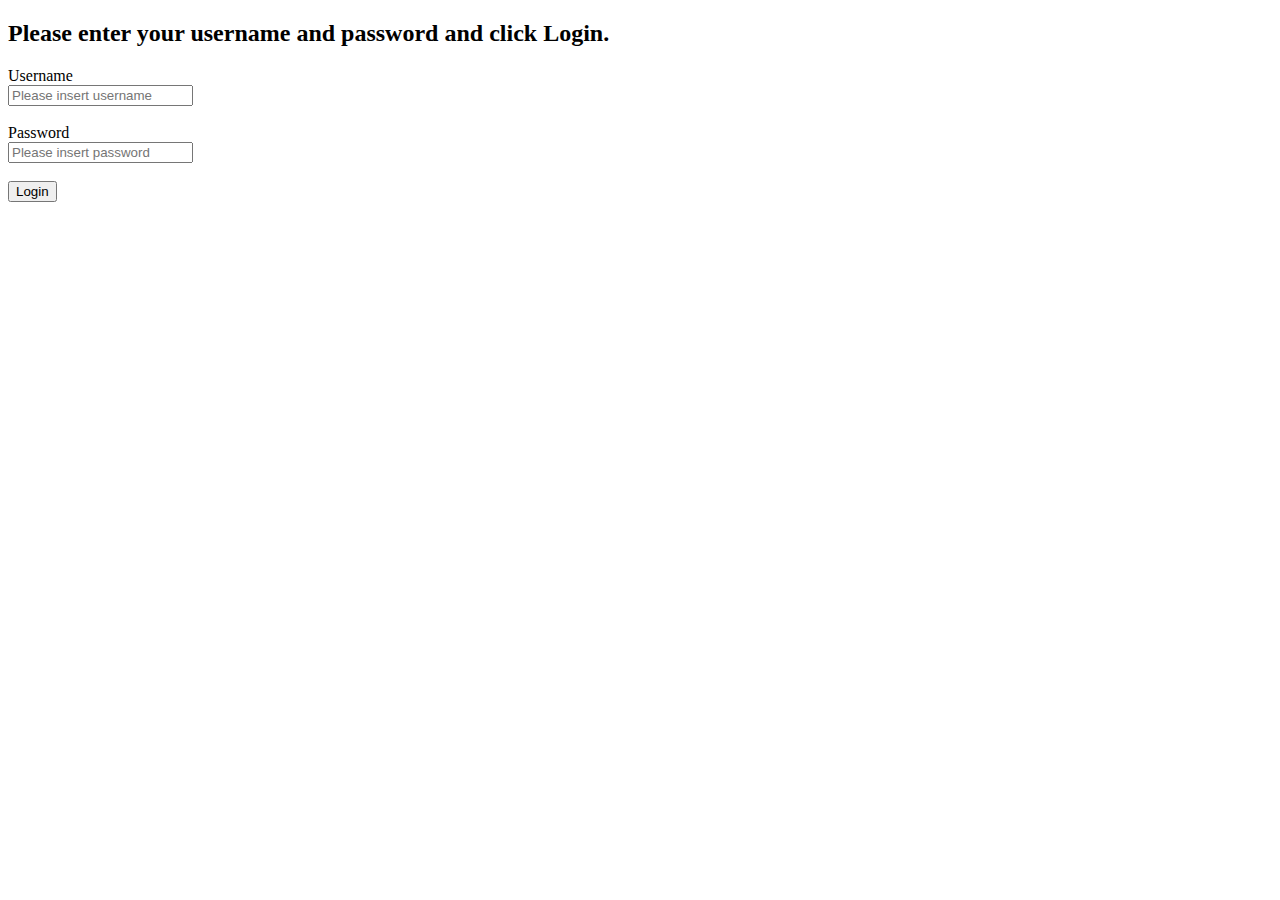
<file: login.html>
<!doctype html>
<html>
    <head>
        <title>
            Login Page
        </title>
        <body>
            <h2>Please enter your username and password and click Login.</h2>
            <form action="product-list.html">
                <label for="uname">Username</label><br/>
                <input type="text" id="uname" name="username" placeholder="Please insert username"/>
                <br/><br/>
                <label for="pword">Password</label><br/>
                <input type="password" id="pword" name="password" placeholder="Please insert password"/>
                <br/><br/>
                <button type="submit">Login</button>
            </form>
        </body>
    </head>
</html>
</file>
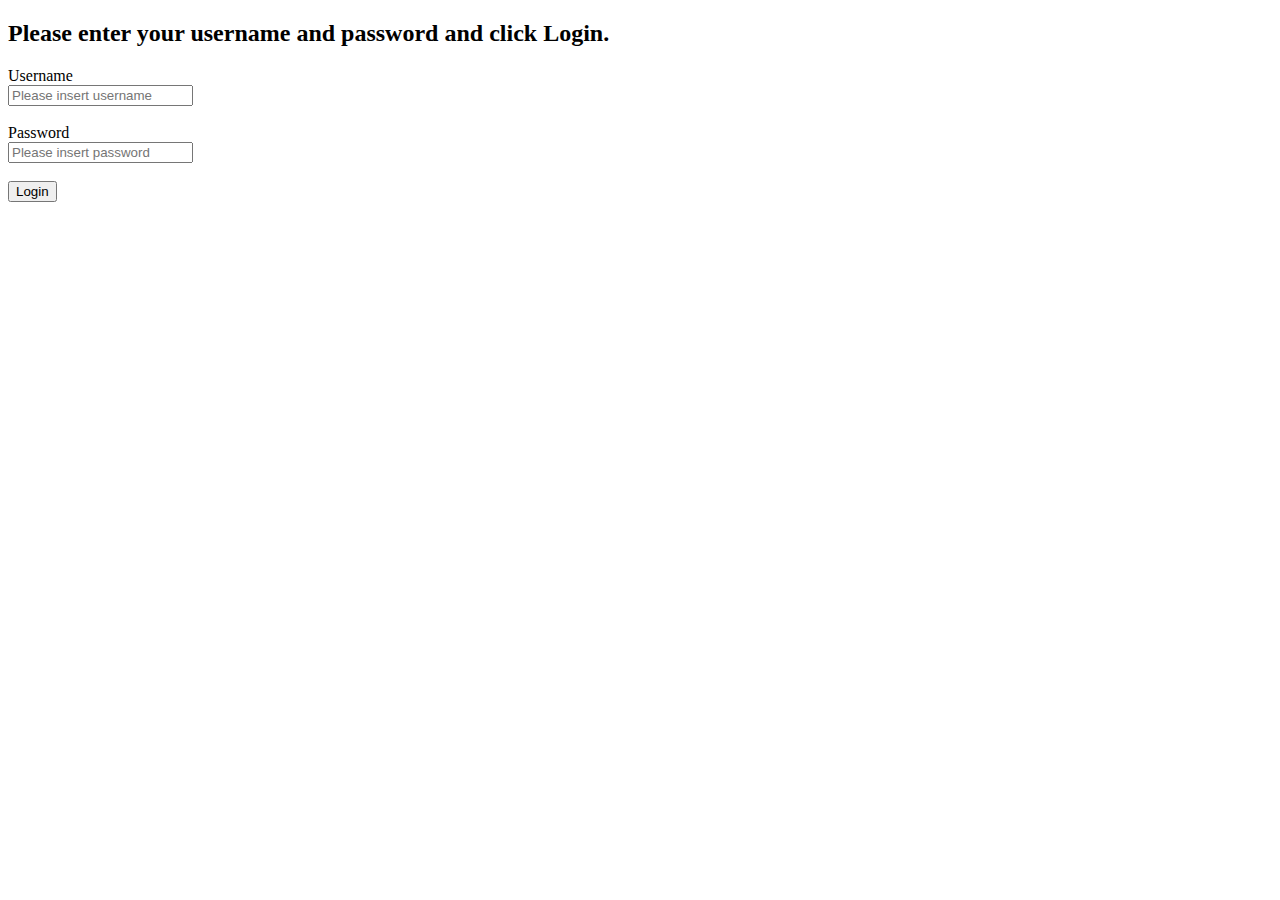
<file: Git Basics - Part 2/login.html>
<!doctype html>
<html>
    <head>
        <title>
            Login Page
        </title>
        <body>
            <h2>Please enter your username and password and click Login.</h2>
            <form action="produse.html">
                <label for="uname">Username</label><br/>
                <input type="text" id="uname" name="username" placeholder="Please insert username"/>
                <br/><br/>
                <label for="pword">Password</label><br/>
                <input type="password" id="pword" name="password" placeholder="Please insert password"/>
                <br/><br/>
                <button type="submit">Login</button>
            </form>
        </body>
    </head>
</html>
</file>
